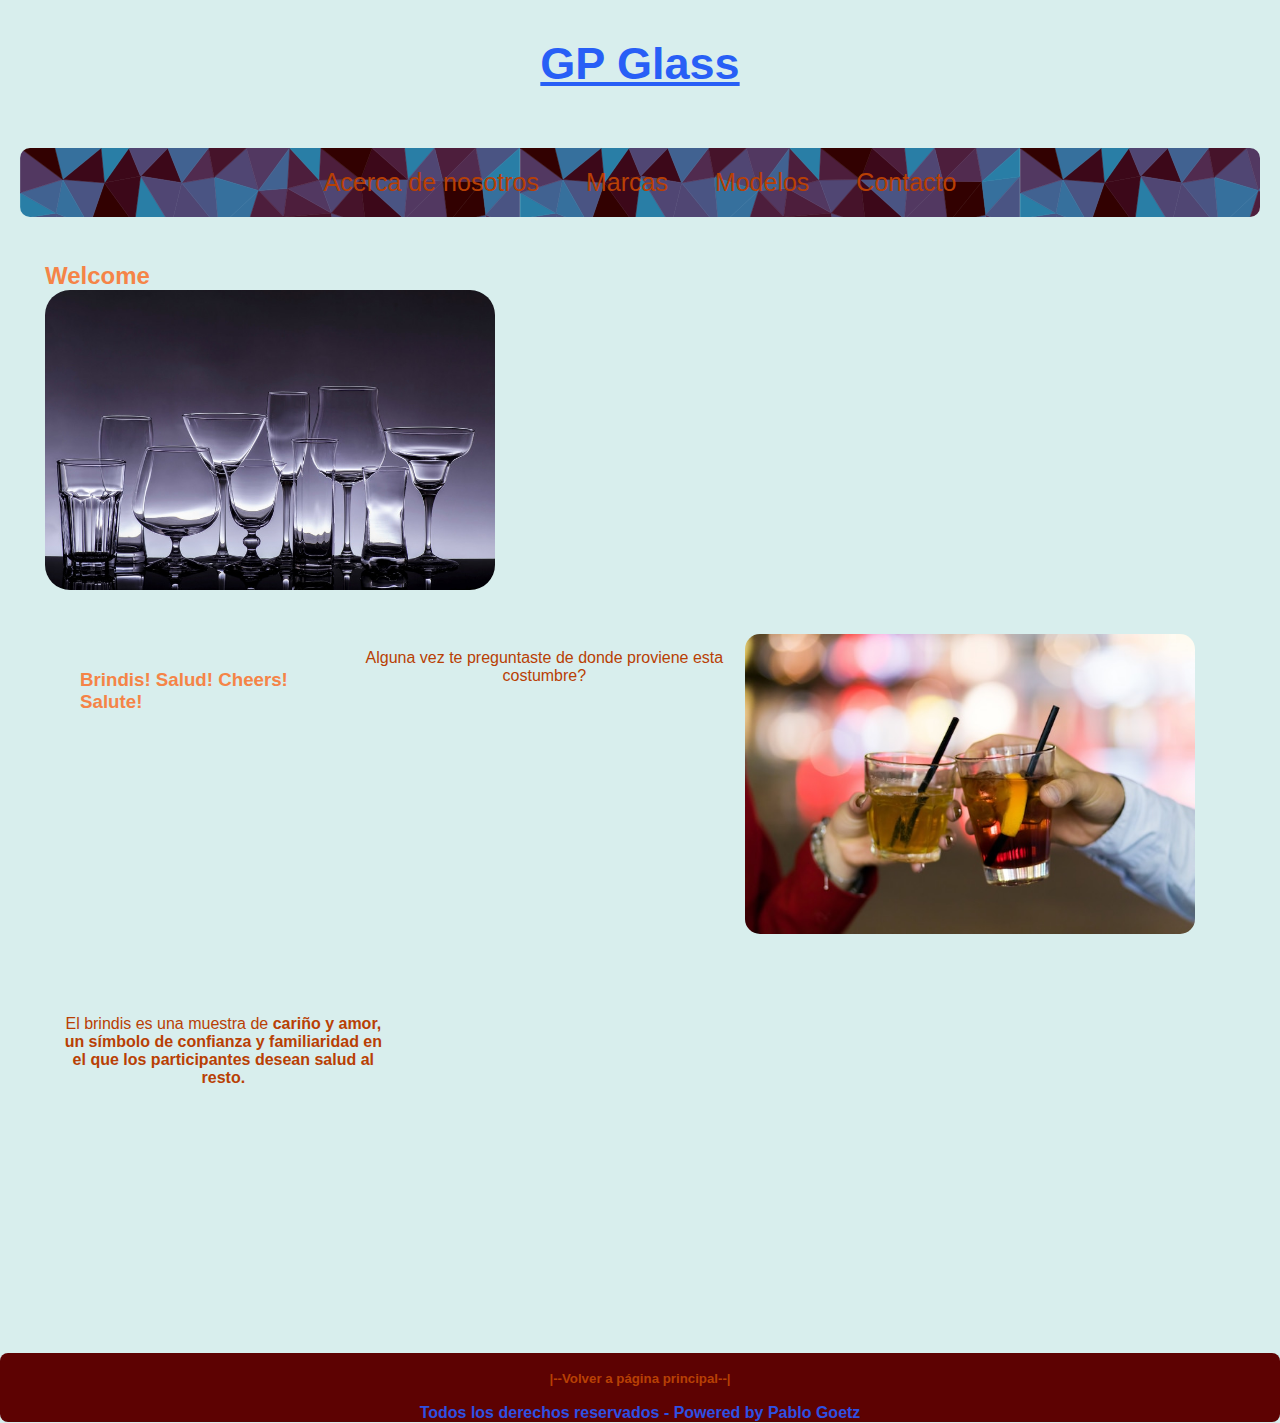
<file: index.html>
<!DOCTYPE html>
<html lang="en">

<head>
    <meta charset="UTF-8">
    <meta http-equiv="X-UA-Compatible" content="IE=edge">
    <meta name="viewport" content="width=device-width, initial-scale=1.0">
    <!-- Link de nuestro css -->
    <link rel="stylesheet" href="./css/style.css">
    <title>Gp Glass</title>
</head>
<body>
    <header>
        <div>
            <a href="/index.html"><h1>GP Glass</h1></a>
        </div>
            <!-- Menu principal -->
        <div class="menu">
            <nav class="navbar navbar-expand-lg nav-background">
                <ul>
                     <li><a href="./pages/acerca.html">Acerca de nosotros</a></li>
                    <li><a href="./pages/marcas.html">Marcas</a>
                        <ul class="sub-menu">
                            <li class="col">Glass</li>
                            <li>Vidrieria del plata</li>
                            <li>Cristal.ink</li>                            </ul>
                        </li>
                    <li><a href="./pages/modelos.html">Modelos</a></li>
                    <li><a href="./pages/contacto.html">Contacto</a></li>
                </ul>
            </nav>
        </div>
    </header>
    <main class="gridconteiner">
        <div class="item1">
            <h2>Welcome</h2>
            <img class="imgportada" src="./img/vasos Gp.jpeg" alt="diferentes tipos de vasos">
        </div>
        <article class="item2">
            <h3>Brindis! Salud! Cheers! Salute!</h3>
            <p>Alguna vez te preguntaste de donde proviene esta costumbre?</p>
            <img class="imgBrindis" src="./img/brindis.jpg" alt="amigos brindando">
        </article>
        <section class="item3">
            <div class="texto">
                <p>El brindis es una muestra de <strong> cariño y amor, un símbolo de confianza y familiaridad en el que los participantes desean salud al resto. </strong></p>
            </div>
        </section>
        <aside class="item4">
            <iframe class="video" src="https://www.youtube.com/embed/NkxGMFqfu3o" title="Tipos de vasos"
                    frameborder="0"
                    allow="accelerometer; autoplay; clipboard-write; encrypted-media; gyroscope; picture-in-picture"
                    allowfullscreen></iframe>
        </aside>
        </main>
        <footer>
            <a href="/index.html"><h5>|--Volver a página principal--|</h5></a>
            <h4>Todos los derechos reservados - Powered by <strong>Pablo Goetz</strong></h4>
        </footer>
    </div>
</body>
</html>
</file>
<file: css/style.css>
/* Command +k...  Command+c  (para poner comentarios en css) */
*{
    padding: 0;
    margin: 0;
    box-sizing: border-box;
}

/* Estilos del body */
body{
    background-color:rgb(216, 238, 237);
}


/* Estilos del menu*/
.menu{
    text-align:justify;
    background-image: url(fondo.png);
    border-radius: 10px;
    font-family: 'Gill Sans', 'Gill Sans MT', Calibri, 'Trebuchet MS', sans-serif;
    font-size: 25px;
    margin: 20px;
    padding:20px;
    display: flex;
    justify-content: space-around;
}

.menu ul li{
    list-style-type: none;
    display: inline-block;
    position:relative;
}

.menu ul li:hover{
    color: rgb(212, 171, 34);
    font-size: 20px;
}

.sub-menu{
    display: none;
    position: absolute;
}

.menu ul li:hover > ul{
    display: block;
}

/* Estilos de los títulos */
h1{
    color: rgb(40, 95, 246);
    text-align: center;
    text-decoration: underline;
    font-family: Impact, Haettenschweiler, 'Arial Narrow Bold', sans-serif;
    font-size: 45px;
    margin: 20px;
}

h2{
    font-family: 'Gill Sans', 'Gill Sans MT', Calibri, 'Trebuchet MS', sans-serif;
    color: rgb(245, 132, 71);
}

h3{
    font-family: 'Gill Sans', 'Gill Sans MT', Calibri, 'Trebuchet MS', sans-serif;
    color: rgb(245, 132, 71);
    margin: 35px;
}

/* Estilos de los textos */
a{
    font-family: 'Gill Sans', 'Gill Sans MT', Calibri, 'Trebuchet MS', sans-serif;
    text-align: center;
    color:rgb(184, 64, 4);
    text-decoration: none;
    padding: 20px;
}

p{
    font-family: 'Gill Sans', 'Gill Sans MT', Calibri, 'Trebuchet MS', sans-serif;
    text-align: center;
    color:rgb(184, 64, 4);
    text-decoration: none;
    padding: 15px;
}

/* Estilos del main del index */
.imgportada{
    height: 300px;
    width: auto;
    border-radius: 25px;
}

.imgBrindis{
    height: 300px;
    border-radius: 15px;
}

main{
    margin: 45px;
}


/* Estilos del footer */
footer{
    border-radius: 8px;
    background-color: rgb(93, 2, 2);
    color: rgb(46, 80, 227);
    text-align: center;
    width: auto;
    font-family: 'Gill Sans', 'Gill Sans MT', Calibri, 'Trebuchet MS', sans-serif;
}

/* Estilos de page contacto */
.imgCont{
    height:100px;
}

/* Grid */
.gridconteiner{
    display: grid;
    grid-template-rows: auto auto auto auto 100px;
    grid-template-columns: auto auto auto auto;
    grid-template-areas: "item1 item1 item1 item1"
                         "item2  item2 item2  ."
                         "item3  item3 video video";
    grid-gap: 2px;
    align-items: center;
    gap: 40px;
}


.item1{
    justify-self: stretch;
    grid-area: item1;    
}

.item2{
    display: flex;
    justify-content: space-around;
    grid-area: item2;
    width: auto;
}

.item3{
    grid-area: item3;  
}

.item4{
    grid-area: video;
}


/* estilos en page Modelos */

.tabla{ 
    text-align: center;
    background-color: rgba(207, 0, 0, 0.675);
    font-size:large;
    color: rgb(90, 31, 16);
}

.imgmodelos{
    grid-area: item1;
    display: flex;
    justify-items: center;
    align-items: center;
}

.modelos{
    justify-content: space-around;
    width: 100px;
    height: auto;
}

/* mediaQueries */
@media screen and (min-width: 768px) {
    .gridconteiner{
        grid-template-columns: repeat(3,1fr);
    }
    .item1{
        grid-row: 1/2;
        grid-column: 1/4;
    }
    .item2{
        grid-row: 2/3;
        grid-column: 1/4;
    }
    .item3{
        grid-row: 3/4;
        grid-column: 1/2;
    }
    .item4{
        grid-row: 3/4;
        grid-column: 2/3;
    }
}
</file>
